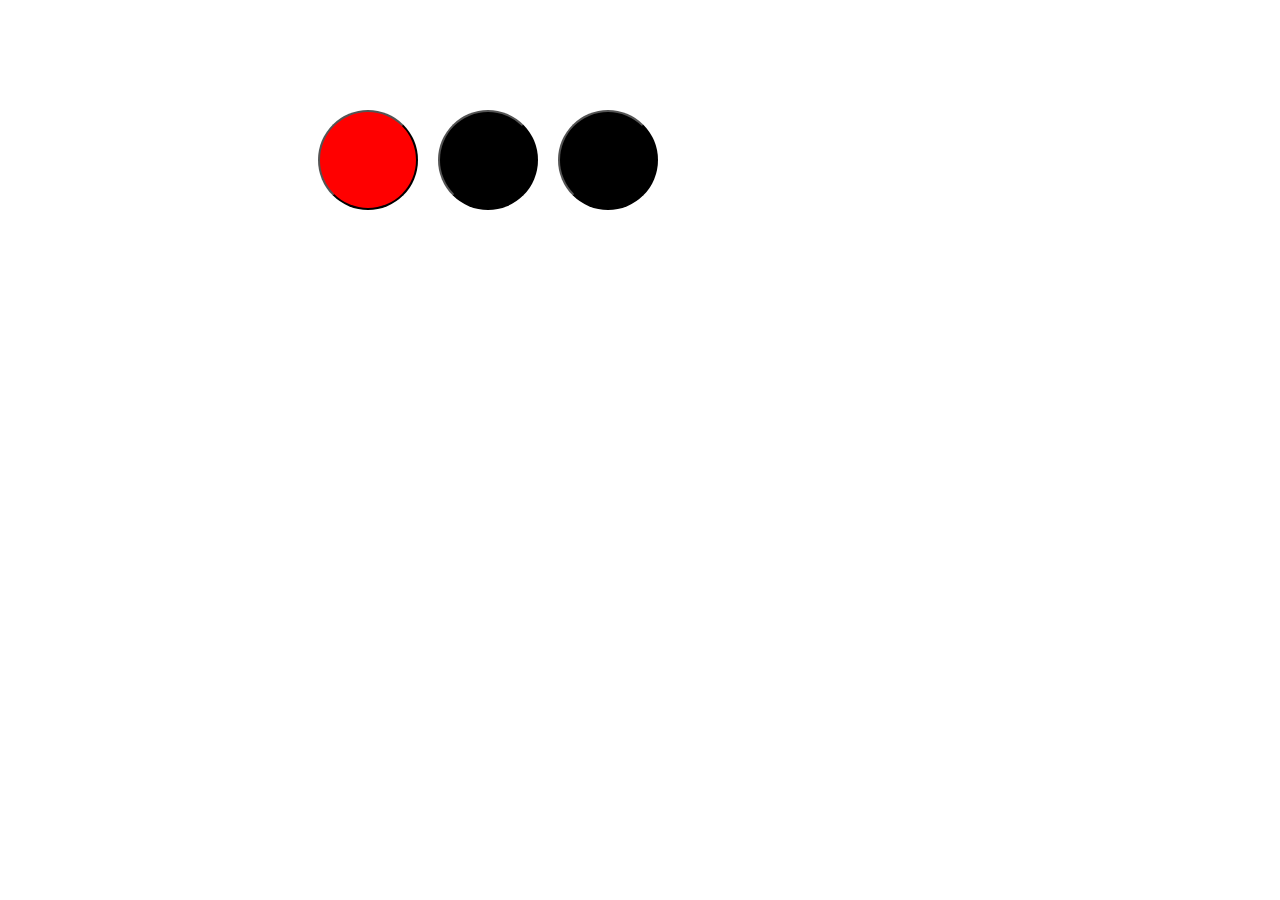
<file: index.html>
<html lang="en">
<html>
  <head>
    <meta charset="utf-8">
    <meta name="viewport" content="width=device-width, initial-scale=1.0">
  </head>
    <title>Traffic Light</title>
    <link rel="stylesheet" href="style.css">
  </head>
  <body>
    <div id="traffic-light">
      <button id="red-button" class="light"></button>
      <button id="green-button" class="light"></button>
      <button id="yellow-button" class="light"></button>
    </div>
    <script src="script.js"></script>
  </body>
</html>
</file>
<file: style.css>
#traffic-light {
    display: flex;
    height: 400px;
    margin-top: 100px;
    margin-left: 300px;
  }
  
  .light {
    width: 100px;
    height: 100px;
    border-radius: 50%;
    margin: 10px;
  }
  #red-button {
    background-color: red;
  }
  #yellow-button {
    background-color: yellow;
  }
  #green-button {
    background-color: green;
    -ms-flex-item-align: end;
  }
</file>
